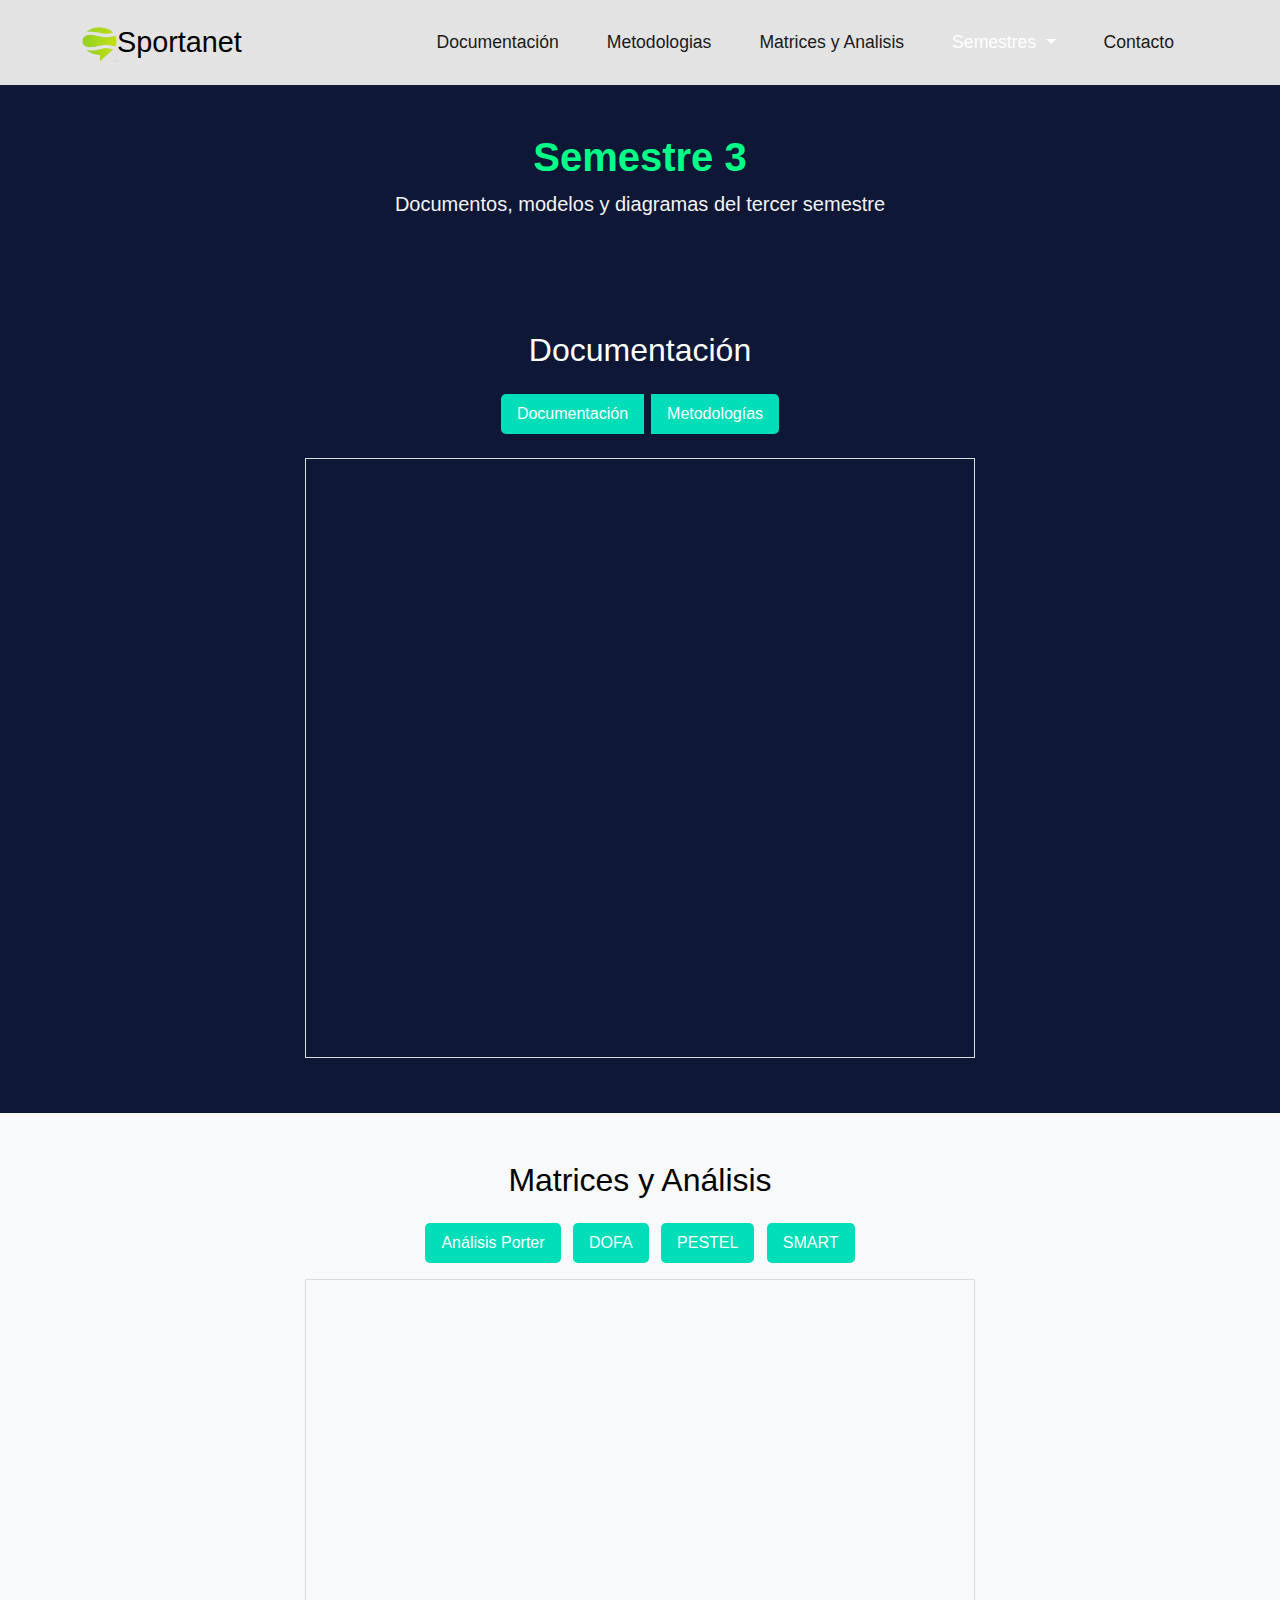
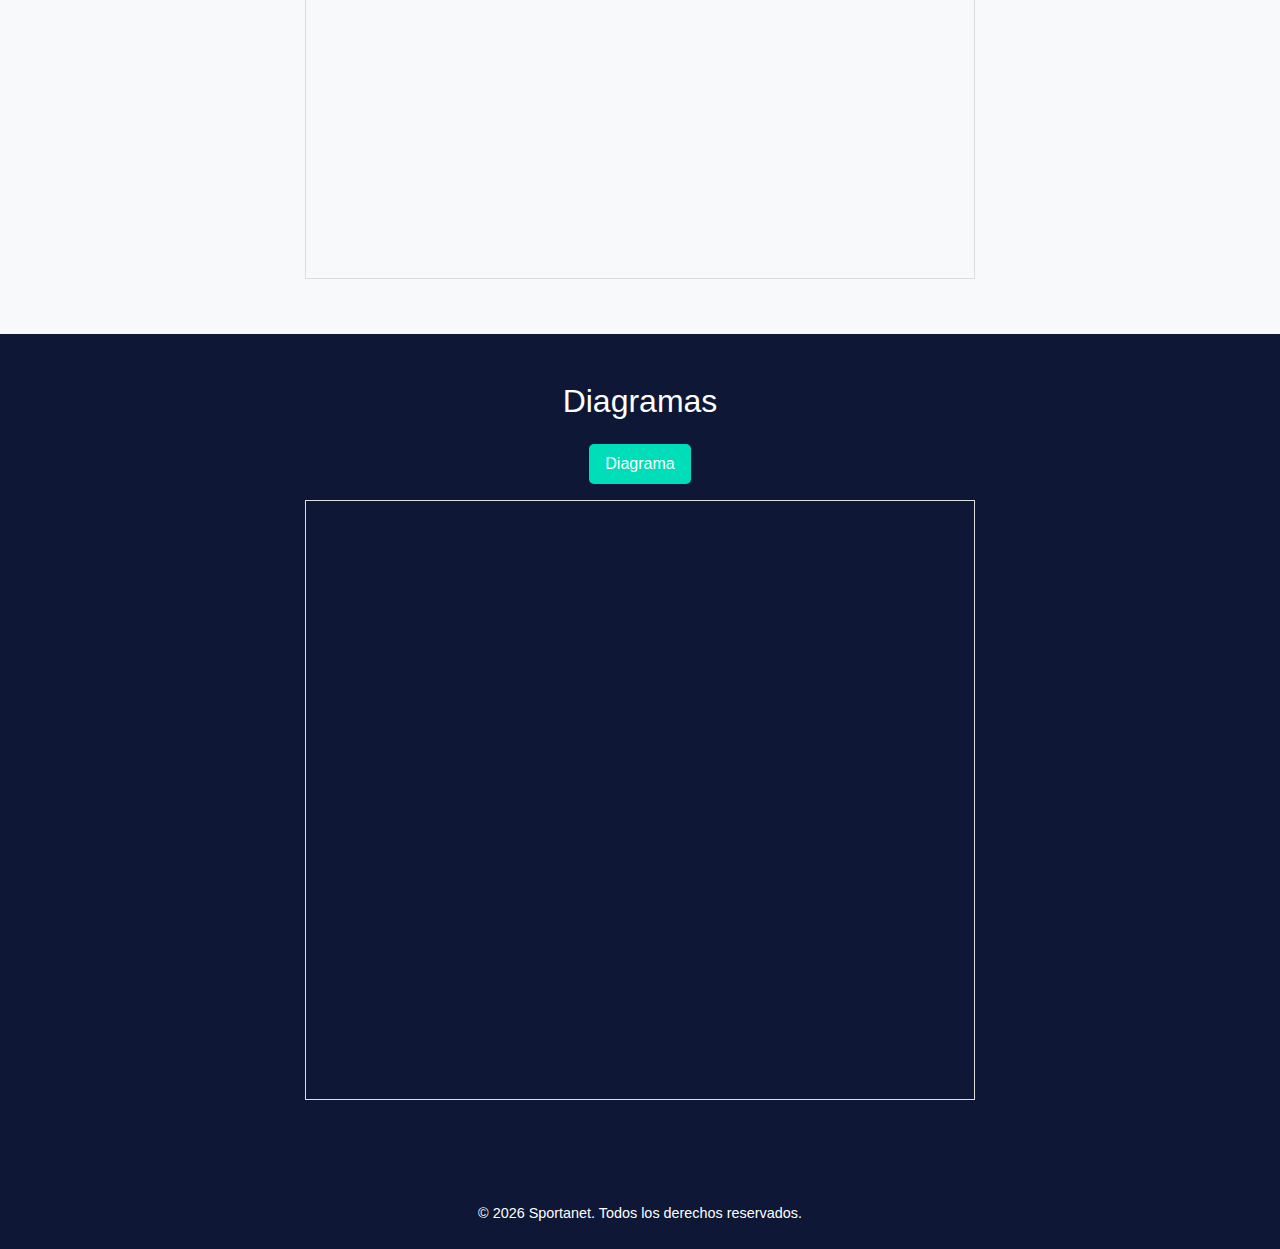
<file: semestre3.html>
<!DOCTYPE html>
<html lang="es">
<head>
  <meta charset="UTF-8">
  <meta name="viewport" content="width=device-width, initial-scale=1.0">
  <title>Sportanet - Semestre 3</title>
    <link href="https://cdn.jsdelivr.net/npm/bootstrap@5.3.0/dist/css/bootstrap.min.css" rel="stylesheet">
    <link rel="stylesheet" href="CSS/estilos.css">
  
  <!-- Favicon -->
  <link rel="icon" type="image/x-icon" href="img/Logo.png">
</head>

<!-- Encabezado principal -->
<header>
  <nav class="navbar navbar-expand-lg navbar-dark">
      <div class="container">
          <a class="navbar-brand" href="index.html">
              <img src="img/Logo.png" alt="logo de búsqueda" width="35" height="35">Sportanet
          </a>
          <button class="navbar-toggler" type="button" data-bs-toggle="collapse" data-bs-target="#navbarNav" aria-controls="navbarNav" aria-expanded="false" aria-label="Toggle navigation">
              <span class="navbar-toggler-icon"></span>
          </button>
          <div class="collapse navbar-collapse" id="navbarNav">
              <ul class="navbar-nav ms-auto">
                  <li class="nav-item"><a class="nav-link" href="#documents">Documentación</a></li>
                  <li class="nav-item"><a class="nav-link" href="#documents">Metodologias</a></li>
                  <li class="nav-item"><a class="nav-link" href="#matrices">Matrices y Analisis</a></li>
                  <li class="nav-item dropdown">
                      <a class="nav-link dropdown-toggle active" href="#" id="semestreDropdown" role="button" data-bs-toggle="dropdown" aria-expanded="false">
                          Semestres
                      </a>
                      <ul class="dropdown-menu" aria-labelledby="semestreDropdown">
                          <li><a class="dropdown-item" href="semestre1.html">Semestre 1</a></li>
                          <li><a class="dropdown-item" href="semestre2.html">Semestre 2</a></li>
                          <li><a class="dropdown-item active" href="semestre3.html">Semestre 3</a></li>
                      </ul>
                  </li>
                  <li class="nav-item"><a class="nav-link" href="index.html#contact">Contacto</a></li>
              </ul>
          </div>
      </div>
  </nav>

  <!-- Sección de Hero dentro del encabezado -->
  <div class="hero text-center py-5">
      <div class="container">
          <h1 class="display-4">Semestre 3</h1>
          <p class="lead">Documentos, modelos y diagramas del tercer semestre</p>
      </div>
  </div>

</header>

<main>

<!-- Sección de Documento -->
<section id="documents" class="py-5">
    <div class="container">
        <h2 class="text-center mb-4" style="color: #ffffff;">Documentación</h2>

        <div class="text-center mb-4">
            <div class="btn-group" role="group" aria-label="Documentos Semestre 3">
                <button class="btn btn-outline-light me-2" onclick="loadDoc('Sportanet_semestre_3')">Documentación</button>
                <button class="btn btn-outline-light" onclick="loadDoc('Metodologias_Sportanet')">Metodologías</button>
            </div>
        </div>

        <div class="document-viewer text-center">
            <iframe id="docViewer" src="docs/Semestre_3/Sportanet_semestre_3.pdf" width="60%" height="600px" style="border: 1px solid #ddd;"></iframe>
        </div>
    </div>
</section>

<!-- Sección Matrices y Análisis -->
<section id="matrices" class="py-5 bg-light">
    <div class="container">
        <h2 class="text-center mb-4" style="color: #000000;">Matrices y Análisis</h2>

        <!-- Lista de matrices (Excel) -->
        <div class="text-center mb-3">
            <button onclick="loadMatrix('Analisis_Porter')" class="btn btn-outline-primary me-2">Análisis Porter</button>
            <button onclick="loadMatrix('Matriz_DOFA')" class="btn btn-outline-primary me-2">DOFA</button>
            <button onclick="loadMatrix('Matriz_Pestel')" class="btn btn-outline-primary me-2">PESTEL</button>
            <button onclick="loadMatrix('Matriz_Smart')" class="btn btn-outline-primary">SMART</button>
        </div>

        <!-- Visor de Matrices -->
        <div class="matrix-viewer text-center">
            <iframe id="matrixViewer" src="docs/Semestre_3/Analisis_Porter.pdf" width="60%" height="600px" style="border: 1px solid #ddd;"></iframe>
        </div>
    </div>
</section>

<!-- Script para cambiar el visor de documentos, matrices y diagramas -->
<script>
    function loadDoc(baseName) {
        // carga la versión PDF del documento. Espera '<baseName>.pdf' en la carpeta.
        document.getElementById('docViewer').src = 'docs/Semestre_3/' + baseName + '.pdf';
    }

    function loadMatrix(baseName) {
        // carga la versión PDF de la matriz. Espera '<baseName>.pdf' en la carpeta.
        document.getElementById('matrixViewer').src = 'docs/Semestre_3/' + baseName + '.pdf';
    }

    function loadDiagram(baseName) {
        // carga la versión PDF del diagrama. Espera '<baseName>.pdf' en la carpeta.
        document.getElementById('diagramViewer').src = 'docs/Semestre_3/' + baseName + '.pdf';
    }
</script>

<!-- Sección Diagramas -->
<section id="diagramas" class="py-5">
    <div class="container">
        <h2 class="text-center mb-4" style="color: #ffffff;">Diagramas</h2>

        <div class="text-center mb-3">
            <button class="btn btn-outline-light" onclick="loadDiagram('Diagrama')">Diagrama</button>
        </div>

        <div class="diagram-viewer text-center">
            <iframe id="diagramViewer" src="docs/Semestre_3/Diagrama.pdf" width="60%" height="600px" style="border: 1px solid #ddd;"></iframe>
        </div>
    </div>
</section>

</main>

<!-- Footer -->
<footer class="mt-4">
  <div class="container text-center">
    <p>&copy; <span id="year"></span> Sportanet. Todos los derechos reservados.</p>
  </div>
</footer>

<script>
  // footer year
  document.getElementById('year').textContent = new Date().getFullYear();
</script>

<!-- Script de Bootstrap -->
<script src="https://cdn.jsdelivr.net/npm/bootstrap@5.3.0/dist/js/bootstrap.bundle.min.js"></script>

</html>
</file>
<file: CSS/estilos.css>
/* Fondo general y tipografía */
body {
  background-color: #0E1735; /* Azul oscuro */
  color: #FFFFFF; /* Texto en blanco */
  font-family: 'Arial', sans-serif;
  margin: 0;
  padding: 0;
}

/* Barra de navegación */
.navbar {
  background-color: #E3E3E3; /* Gris claro */
  padding: 1rem;
}

.navbar-brand {
  font-size: 1.8rem;
  color: #000000;
}

.navbar-brand:hover {
  color: #00A2E7; /* Azul claro */
}

.navbar-nav .nav-link {
  color: #1A1A1A;
  margin: 0 1rem;
  font-size: 1.1rem;
}

.navbar-nav .nav-link:hover {
  color: #00C3DE; /* Azul celeste */
}

/* Hero */
.hero {
  padding-top: 3rem;
  padding-bottom: 3rem;
}

.hero h1 {
  color: #00FF87; /* Verde brillante */
  font-size: 2.5rem;
  font-weight: bold;
}

.hero .lead {
  color: #FFFFFF;
  opacity: 0.95;
}

/* Contenido principal */
.content {
  max-width: 800px;
  margin: 0 auto;
  padding: 2rem;
}

.content p {
  font-size: 1.1rem;
  line-height: 1.6;
}

.content .highlight {
  color: #00FF87; /* Verde brillante */
  background-color: #0E1735;
  padding: 0.2rem 0.4rem;
  border-radius: 4px;
}

/* Botones (sobrescribe ligeramente Bootstrap para mantener estilo del proyecto) */
button.custom, .btn.custom, button, .btn {
  background-color: #00DDB9; /* Verde turquesa */
  color: #FFFFFF;
  padding: 0.5rem 1rem;
  border: none;
  border-radius: 5px;
  font-size: 1rem;
  cursor: pointer;
}

button:hover, .btn:hover {
  background-color: #00A2E7; /* Azul claro */
}

/* Secciones */
.section {
  background-color: #8FF08B; /* Verde suave */
  padding: 2rem;
  margin: 1rem 0;
  border-radius: 5px;
}

.section h2 {
  color: #00C3DE; /* Azul celeste */
}

.section p {
  color: #FFFFFF;
}

/* Team styles */
.team-img {
  border-radius: 50%;
  object-fit: cover;
  display: block;
  margin-left: auto;
  margin-right: auto;
}

#team {
  padding-top: 2rem;
  padding-bottom: 2rem;
}

.integrante-nombre {
  color: #000000; /* Negro */
  font-weight: bold;
  margin-bottom: 0.2rem;
}

.integrante-rol {
  color: #000000; /* Negro */
  margin: 0;
}

/* Document & model viewers */
.document-viewer iframe,
.model-viewer iframe,
iframe#modelViewer {
  width: 60%;
  max-width: 100%;
  height: 600px;
  border: 1px solid #ddd;
}

/* Resaltados */
.highlight-yellow {
  background-color: #F9F871; /* Amarillo suave */
  color: #0E1735; /* Texto oscuro */
  padding: 0.2rem 0.4rem;
  border-radius: 4px;
}

/* Enlaces */
a {
  color: #00A2E7; /* Azul claro */
  text-decoration: none;
}

a:hover {
  color: #00DDB9; /* Verde turquesa */
  text-decoration: underline;
}

/* Footer */
footer {
  background-color: #0E1735;
  color: #FFFFFF;
  padding: 1.5rem 0;
}

footer p, footer a {
  margin: 0;
  font-size: 0.9rem;
}

/* Estilo para la sección Acerca de */
#about {
  background-color: #1C1F2A; /* Fondo oscuro para contraste */
  color: #FFFFFF; /* Texto en blanco */
  padding: 2rem; /* Espaciado interior */
  border-radius: 8px; /* Bordes redondeados */
  box-shadow: 0 4px 15px rgba(0, 0, 0, 0.3); /* Sombra sutil */
}

#about h2 {
  color: #00DDB9; /* Verde brillante para el título */
  font-size: 2rem; /* Tamaño del título */
  text-align: center; /* Alineación centrada */
  margin-bottom: 1.5rem; /* Margen inferior */
}

#about p {
  font-size: 1.1rem; /* Tamaño de texto */
  line-height: 1.6; /* Espaciado entre líneas */
  margin-bottom: 1rem; /* Espaciado inferior entre párrafos */
}

#about ul {
  margin-top: 1rem; /* Margen superior para la lista */
  padding-left: 0;
}

#about ul li {
  font-size: 1.1rem; /* Tamaño de texto de la lista */
  margin-bottom: 0.5rem; /* Espaciado inferior entre elementos de la lista */
  padding-left: 0.6rem; /* Espaciado a la izquierda para la lista */
}

#about ul li::before {
  content: '•'; /* Simbolo de lista personalizado */
  color: #00DDB9; /* Verde turquesa para el símbolo */
  display: inline-block;
  width: 1rem;
  margin-left: -1rem;
}
</file>
